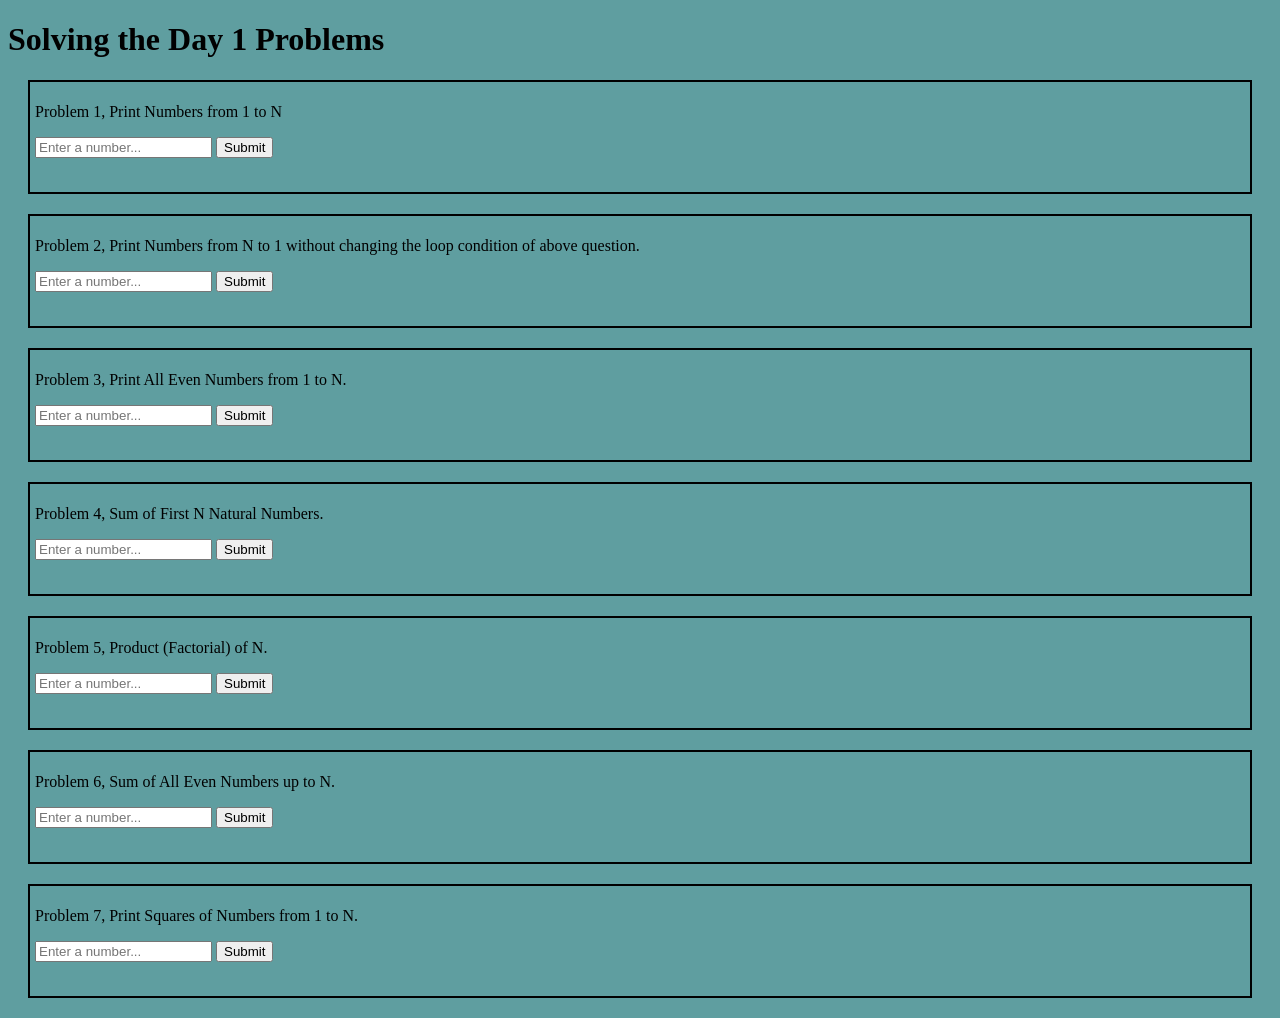
<file: Day-1-Number-Problems/index.html>
<!doctype html>
<html lang="en">
  <head>
    <meta charset="UTF-8" />
    <meta name="viewport" content="width=device-width, initial-scale=1.0" />
    <title>Document</title>
    <script src="script.js" defer></script>
    <link rel="stylesheet" href="style.css" />
  </head>
  <body>

    <h1>Solving the Day 1 Problems</h1>

    <div class="main-div" id="problem-1">
      <p>Problem 1, Print Numbers from 1 to N</p>
      <form id="problem1-form">
        <input
          type="number"
          placeholder="Enter a number..."
          id="problem1-input"
        />
        <button type="submit" id="problem1-button">Submit</button>
      </form>
      <div id="number1-div"></div>
    </div>

    <div class="main-div" id="problem-2">
      <p>
        Problem 2, Print Numbers from N to 1 without changing the loop condition
        of above question.
      </p>
      <form id="problem2-form">
        <input type="number" id="problem2-input" placeholder="Enter a number..." />
        <button type="submit" id="problem2-button">Submit</button>
      </form>
      <div id="number2-div"></div>
    </div>


    <div class="main-div" id="problem-3">
      <p>Problem 3, Print All Even Numbers from 1 to N.</p>
      <form id="problem3-form">
        <input type="number" id="problem3-input" placeholder="Enter a number..." />
        <button type="submit" id="problem3-button">Submit</button>
      </form>
      <div id="number3-div"></div>
    </div>

    <div class="main-div" id="problem-4">
      <p>Problem 4, Sum of First N Natural Numbers.</p>
      <form id="problem4-form">
        <input type="number" id="problem4-input" placeholder="Enter a number..." />
        <button type="submit" id="problem4-button">Submit</button>
      </form>
      <div id="number4-div"></div>
    </div>

    <div class="main-div" id="problem-5">
      <p>Problem 5, Product (Factorial) of N.</p>
      <form id="problem5-form">
        <input type="number" id="problem5-input" placeholder="Enter a number..." />
        <button type="submit" id="problem5-button">Submit</button>
      </form>
      <div id="number5-div"></div>
    </div>

    <div class="main-div" id="problem-6">
      <p>Problem 6, Sum of All Even Numbers up to N.</p>
      <form id="problem6-form">
        <input type="number" id="problem6-input" placeholder="Enter a number..." />
        <button type="submit" id="problem6-button">Submit</button>
      </form>
      <div id="number6-div"></div>
    </div>

    <div class="main-div" id="problem-7">
      <p>Problem 7, Print Squares of Numbers from 1 to N.</p>
      <form id="problem7-form">
        <input type="number" id="problem7-input" placeholder="Enter a number..." />
        <button type="submit" id="problem7-button">Submit</button>
      </form>
      <div id="number7-div"></div>
    </div>
  </body>
</html>
</file>
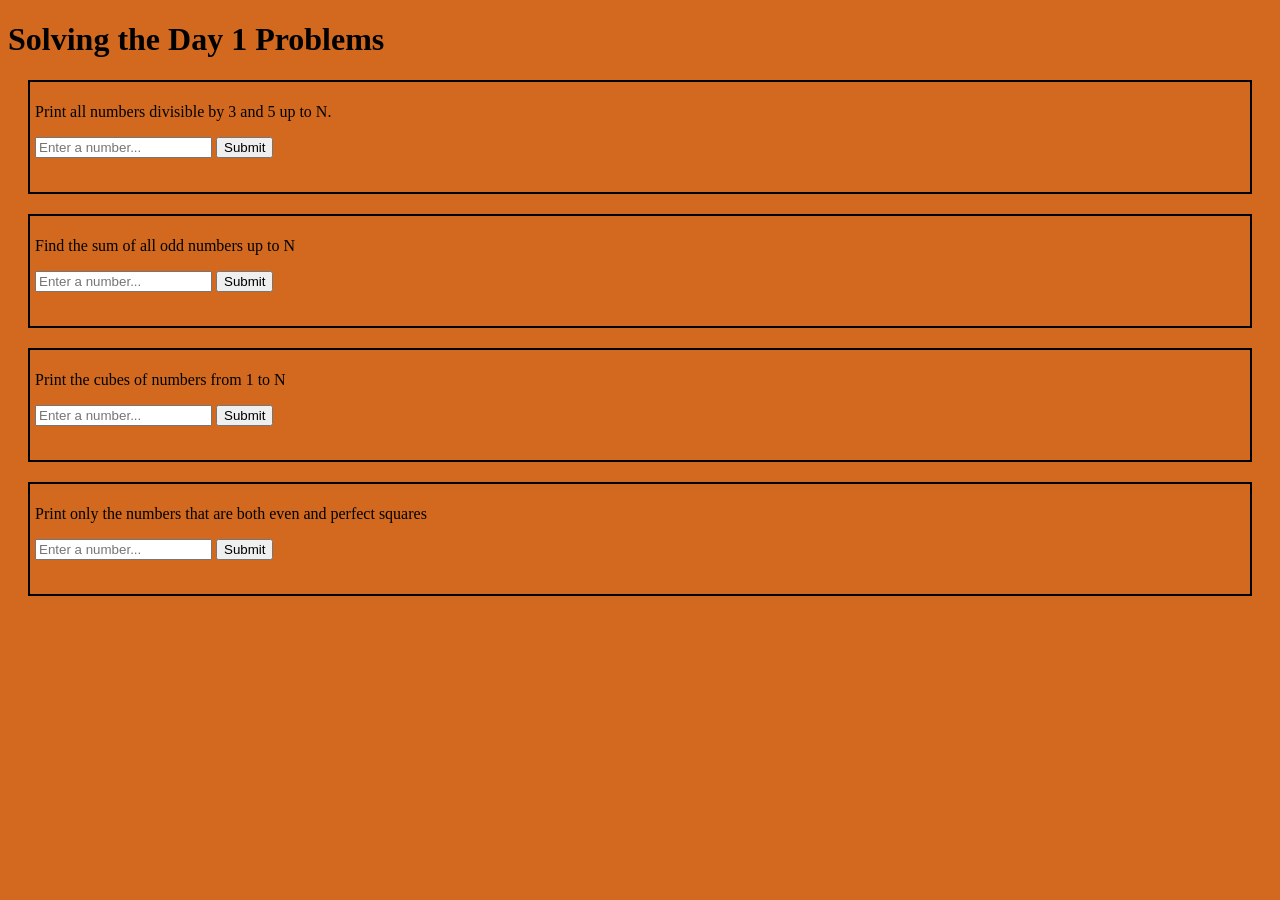
<file: Day-1-Number-Problems/Homework/homework.html>
<!doctype html>
<html lang="en">
  <head>
    <meta charset="UTF-8" />
    <meta name="viewport" content="width=device-width, initial-scale=1.0" />
    <title>Day-1 Homework</title>
    <link rel="stylesheet" href="style.css" />
     <script src="homework.js" defer></script>
  </head>
  <body>
    <h1>Solving the Day 1 Problems</h1>

    <div class="main-div" id="homework-1">
      <p>Print all numbers divisible by 3 and 5 up to N.</p>
      <form id="homework1-form">
        <input type="number" id="homework1-input" placeholder="Enter a number..." />
        <button type="submit" id="homework1-button">Submit</button>
      </form>
      <div id="homework1-div"></div>
    </div>

    <div class="main-div" id="homework-2">
      <p>Find the sum of all odd numbers up to N</p>
      <form id="homework2-form">
        <input type="number" id="homework2-input" placeholder="Enter a number..." />
        <button type="submit" id="homework2-button">Submit</button>
      </form>
      <div id="homework2-div"></div>
    </div>

    <div class="main-div" id="homework-3">
      <p>Print the cubes of numbers from 1 to N</p>
      <form id="homework3-form">
        <input type="number" id="homework3-input" placeholder="Enter a number..." />
        <button type="submit" id="homework3-button">Submit</button>
      </form>
      <div id="homework3-div"></div>
    </div>

    <div class="main-div" id="homework-4">
      <p>Print only the numbers that are both even and perfect squares</p>
      <form id="homework4-form">
        <input type="number" id="homework4-input" placeholder="Enter a number..." />
        <button type="submit" id="homework4-button">Submit</button>
      </form>
      <div id="homework4-div"></div>
    </div>
  </body>
</html>
</file>
<file: Day-1-Number-Problems/style.css>
body{
    background-color:cadetblue;
}

.main-div{
    height: 100px;
    border: 2px solid black;
    margin: 20px;
    padding: 5px;
}
</file>
<file: Day-1-Number-Problems/Homework/style.css>
.main-div{
    height: 100px;
    border: 2px solid black;
    margin: 20px;
    padding: 5px;
}


body{
    background-color:chocolate;
}
</file>
